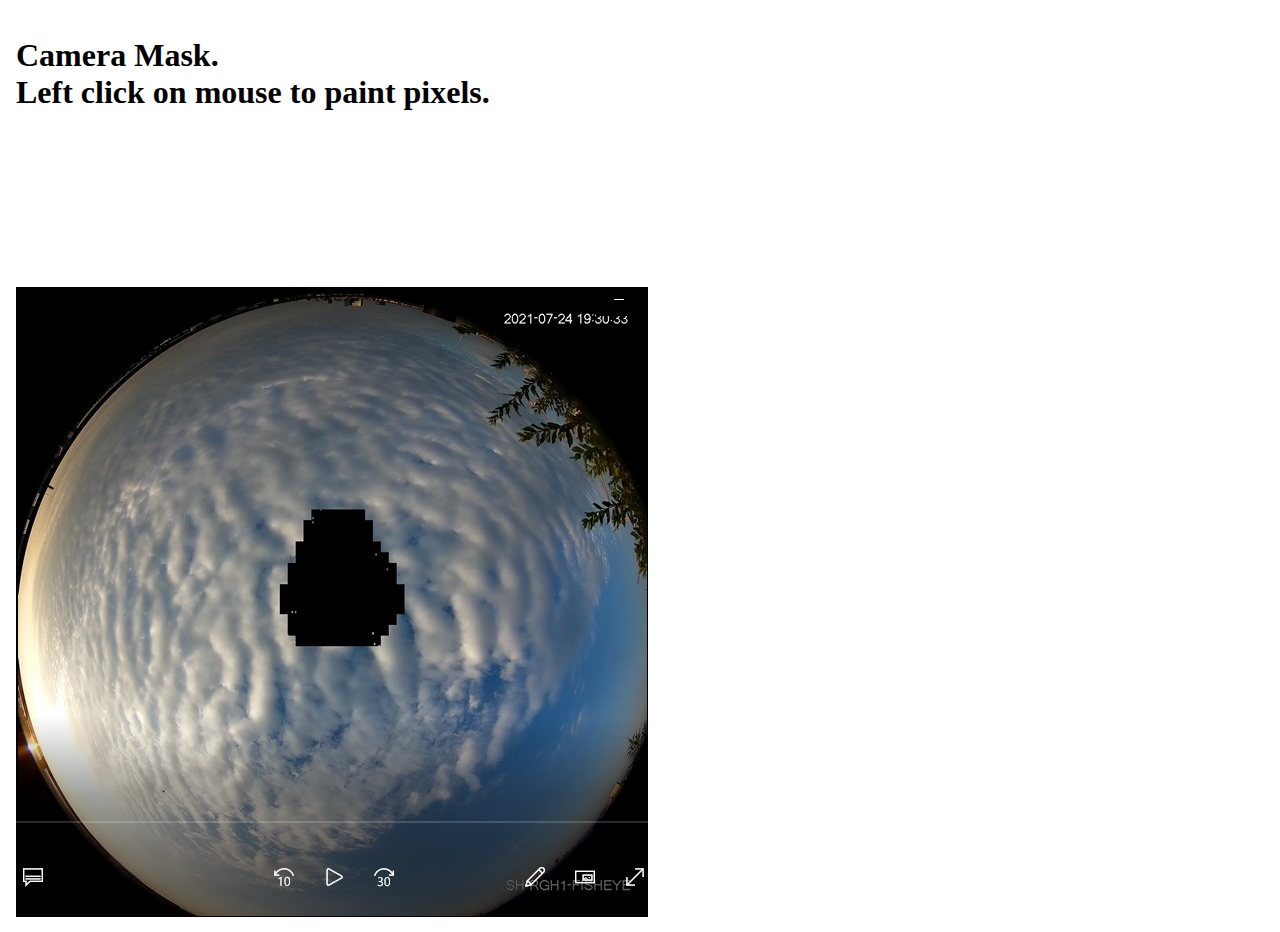
<file: camera-mask/camera-mask-square.html>
<!DOCTYPE html>
<html lang="en">
<head>
  <meta charset="UTF-8">
  <meta name="viewport" content="width=device-width, initial-scale=1">
  <link rel="stylesheet" href="camera-mask.css">
  <style type="text/css">
    canvas {
      background: url('Screenshot-2022-08-25.jpg');
      /* TO DO - Will need to automatically load bg img into css bg tag w/ js. Get img file via ROS2 DDS*/
    }
    a[download]{
      display: block;
      width: 280px;
      background: #ccff99;
      color: #660066;
      font-weight: bold;
      text-decoration: none;
      padding: 10px;
      border-radius: 15px;
    }
    a[download], h1 span {
      opacity: 0;
    }
    .painted a[download], .painted h1 span {
      opacity: 1;
      transition: 0.5s;
    }
  </style>
</head>
<body>
  <h1>Camera Mask.<br>
 	Left click on mouse to paint pixels.<br><br><br>
	<span>Click here to download image.</span>
  </h1>
  <canvas></canvas>

<script>
  window.addEventListener('load', function(ev) {
    var sourceimage = document.querySelector('img');
    var canvas = document.querySelector('canvas');
    var link = document.querySelector('a');
    var context = canvas.getContext('2d');
    var mouseX = 0, mouseY = 0,
        width = 632, height = 630,
	//TO DO get correct width/height of camera img from AI software via ROS2 DDS? do 100%?
        mousedown = false;
    canvas.width = width;
    canvas.height = height;
    context.fillStyle = 'white'; 
    //TO DO change so that you can use pen, touch and mouse
    function draw(ev) {
      if (mousedown) {
        var x = ev.layerX;
        var y = ev.layerY;
        x = (Math.ceil(x / 5) * 5) - 5;
        y = (Math.ceil(y / 5) * 5) - 5;
        context.fillRect(x, y, 5, 5);
        //TODO try to make pixels emulate gradients for smoother appearance
      }
    }
    var link = document.createElement('a');
        link.innerHTML = 'download image';
        link.href = "#";
        link.download = "cameramask.jpg";
    document.body.insertBefore(link, canvas);
    canvas.addEventListener('mouseover', function(ev) {
      document.body.classList.add('painted');
    }, false);
    canvas.addEventListener('mousemove', draw, false);
    canvas.addEventListener('mousedown', function(ev) {
      mousedown = true;
    }, false );
    canvas.addEventListener('mouseup', function(ev) {
      link.href = canvas.toDataURL('image/jpeg', 1.0);
      mousedown = false;
    }, false );
  } ,false);



/*
WORK IN PROGRESS
This works to change non-mask pixels to white. 

var imgData=context.getImageData(0,0,canvas.width,canvas.height);
var data=imgData.data;
for(var i=0;i<data.length;i+=4){
    if(data[i+3]<255){
        data[i] = 255 - data[i];
        data[i+1] = 255 - data[i+1];
        data[i+2] = 255 - data[i+2];
        data[i+3] = 255 - data[i+3];
    }
}
context.putImageData(imgData,0,0);

TODO: Write new function so that when user is ready to send image with mask, 
they click on button and 
-non-masked pixels are converted to white
-and then 'download' option appears
-and then they click on 'download' to save img to file for ROS2 DDS to pick up and send to ...  
*/ 



</script>
</body>
</html>
</file>
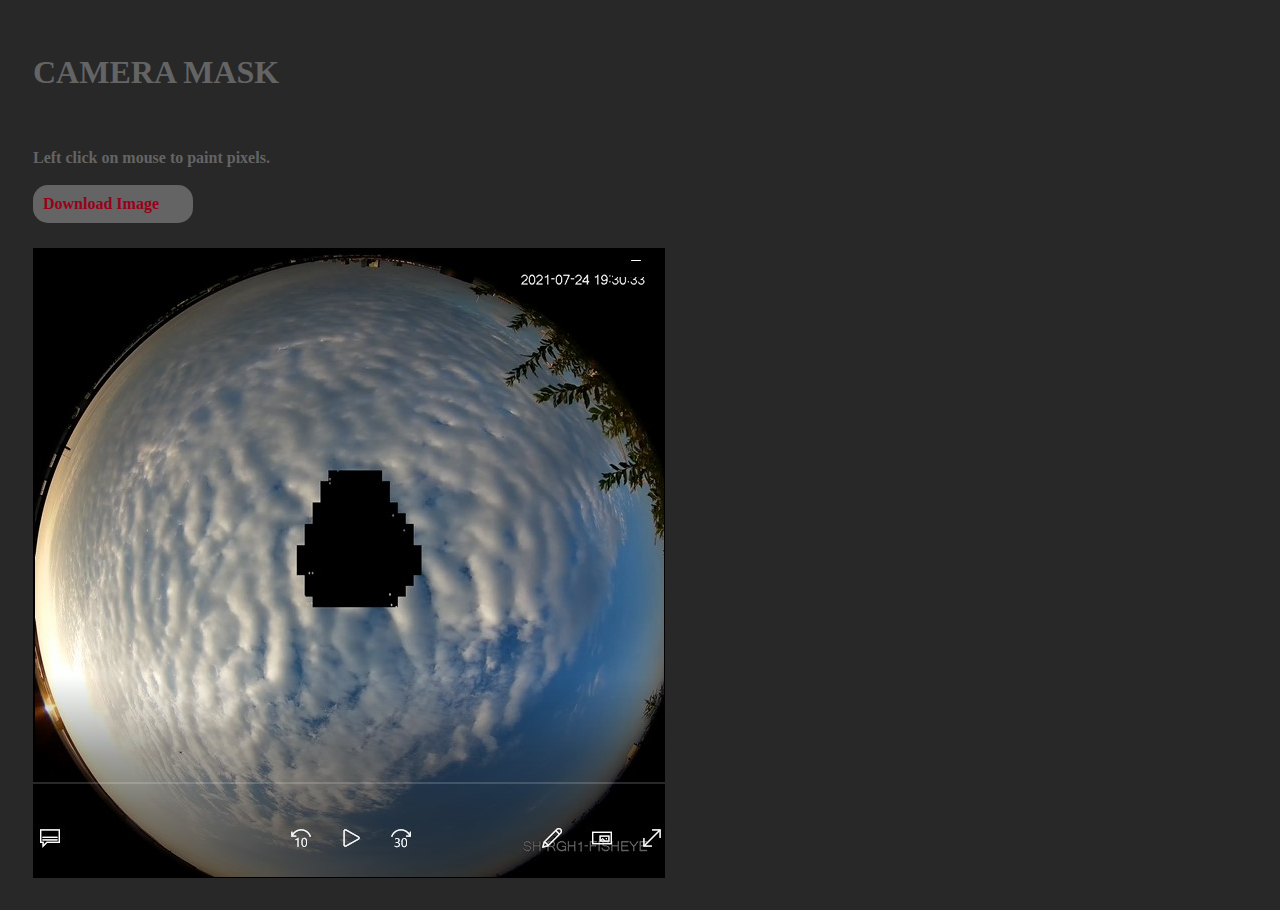
<file: camera-mask/camera-mask.html>
<!DOCTYPE html>
<html lang="en">
<head>
  <meta charset="UTF-8">
  <meta name="viewport" content="width=device-width, initial-scale=1">
  <link rel="stylesheet" href="camera-mask.css">
  <style type="text/css">
    
     /* TODO - Will need to automatically load bg img into css bg tag w/ js. Get img file via ROS2 DDS*/
    canvas {
      background: url('Screenshot-2022-08-25.jpg');
      margin-top:20px;
    }
    
    a[download] {
      display: block;
      width: 140px;
      background-color:#646464;
      color: #99001A;
      font-weight:bold;
      text-decoration: none;
      padding: 10px;
      border-radius: 15px;
    }

    a[download], h1 span {
      opacity: 1;
    }

    .painted a[download], .painted h1 span {
      opacity: 1;
      transition: 0.5s;
    }

    body {
    font-size:16px;
    font-weight:bold;
    color:#646464;
    background-color:#282828;
    padding:25px;
    }


  </style>
</head>
<body>
  <h1>CAMERA MASK
  </h1>
  <br><br>
  Left click on mouse to paint pixels.<br>
  <br>
  <canvas Id="Mask"></canvas>

<script>
var sourceimage = document.querySelector('img');
var canvas = document.getElementById("Mask");
var context = canvas.getContext("2d");
var link = document.querySelector('a');


var link = document.createElement('a');
    link.innerHTML = 'Download Image';
    link.href = "#";
    link.download = "mypainting.png";
    document.body.insertBefore(link, canvas);


width = 632, height = 630,
canvas.width = width;
canvas.height = height;

canvas.onclick = function(e) {
  var pos = getMousePos(canvas, e);    
  context.fillStyle = "white";    
  context.beginPath();                  
  context.arc(pos.x, pos.y, 10, 0, 2 * Math.PI); 
  context.fill();
}

function getMousePos(canvas, evt) {
  var rect = canvas.getBoundingClientRect();
  return {
    x: evt.clientX - rect.left,
    y: evt.clientY - rect.top
  };
}

canvas.addEventListener('mouseup', function(ev) {
      link.href = canvas.toDataURL('image/jpeg', 1.0);
      mousedown = false;
    }, false );


/*
WORK IN PROGRESS
This works to change non-mask pixels to white. 

var imgData=context.getImageData(0,0,canvas.width,canvas.height);
var data=imgData.data;
for(var i=0;i<data.length;i+=4){
    if(data[i+3]<255){
        data[i] = 255 - data[i];
        data[i+1] = 255 - data[i+1];
        data[i+2] = 255 - data[i+2];
        data[i+3] = 255 - data[i+3];
    }
}
context.putImageData(imgData,0,0);

TODO: Write new function so that when user is ready to send image with mask, 
they click on button and 
-non-masked pixels are converted to white
-and then 'download' option appears
-and then they click on 'download' to save img to file for ROS2 DDS to pick up and send to ...  
*/ 

</script>
</body>
</html>
</file>
<file: camera-mask/camera-mask.css>
body {
  padding: .5em;
}
canvas, img {
  position: relative;
  top: 5px;
}
.zoom {
  position: absolute;
  right: 5px;
  top: 10px;
  z-index: 10;
}
.zoom2 {
  position: absolute;
  right: 5px;
  top: 100px;
  z-index: 1;
}
button {
  margin: -5px 1em 0 1em;
  background: #396;
  color: #fff;
  border: none;
  padding: 5px;
  font-size: 1.1em;
}
div {
  width: 80px;
  height: 49px;
  position: absolute;
  top: 10px;
  right: 220px;
}
</file>
